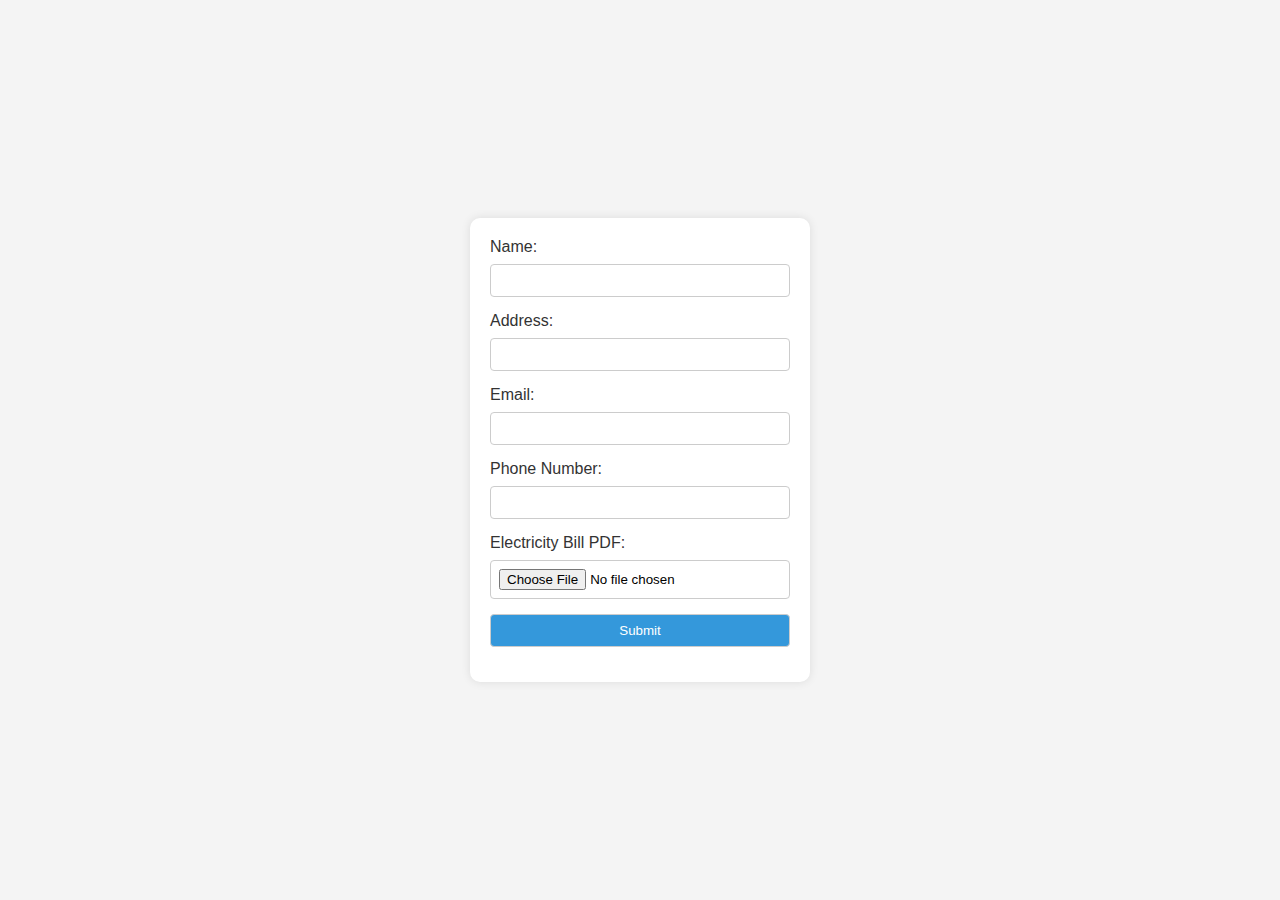
<file: BE project/BE final project/power/html/templates/adduser.html>
<!DOCTYPE html>
<html lang="en">

<head>
    <meta charset="UTF-8">
    <meta name="viewport" content="width=device-width, initial-scale=1.0">
    <title>Form Submission</title>

    <style>
        body {
            font-family: 'Arial', sans-serif;
            background-color: #f4f4f4;
            margin: 0;
            padding: 0;
            display: flex;
            justify-content: center;
            align-items: center;
            height: 100vh;
        }

        h2 {
            text-align: center;
            color: #333;
        }

        form {
            background-color: #fff;
            padding: 20px;
            border-radius: 10px;
            box-shadow: 0 0 10px rgba(0, 0, 0, 0.1);
            width: 300px;
            max-width: 100%;
        }

        label {
            display: block;
            margin-bottom: 8px;
            color: #333;
        }

        input {
            width: 100%;
            padding: 8px;
            margin-bottom: 15px;
            box-sizing: border-box;
            border: 1px solid #ccc;
            border-radius: 4px;
        }

        input[type="submit"] {
            background-color: #3498db;
            color: #fff;
            cursor: pointer;
        }

        input[type="submit"]:hover {
            background-color: #2980b9;
        }
    </style>
</head>

<body>

    <form method="post" enctype="multipart/form-data">
        <label for="name">Name:</label>
        <input type="text" name="name" required>

        <label for="address">Address:</label>
        <input type="text" name="address" required>

        <label for="email">Email:</label>
        <input type="email" name="email" required>

        <label for="phone">Phone Number:</label>
        <input type="text" name="phone" required>

        <label for="electricity_bill">Electricity Bill PDF:</label>
        <input type="file" name="electricity_bill" accept=".pdf" required>


        <input type="submit" value="Submit">
    </form>
</body>

</html>
</file>
